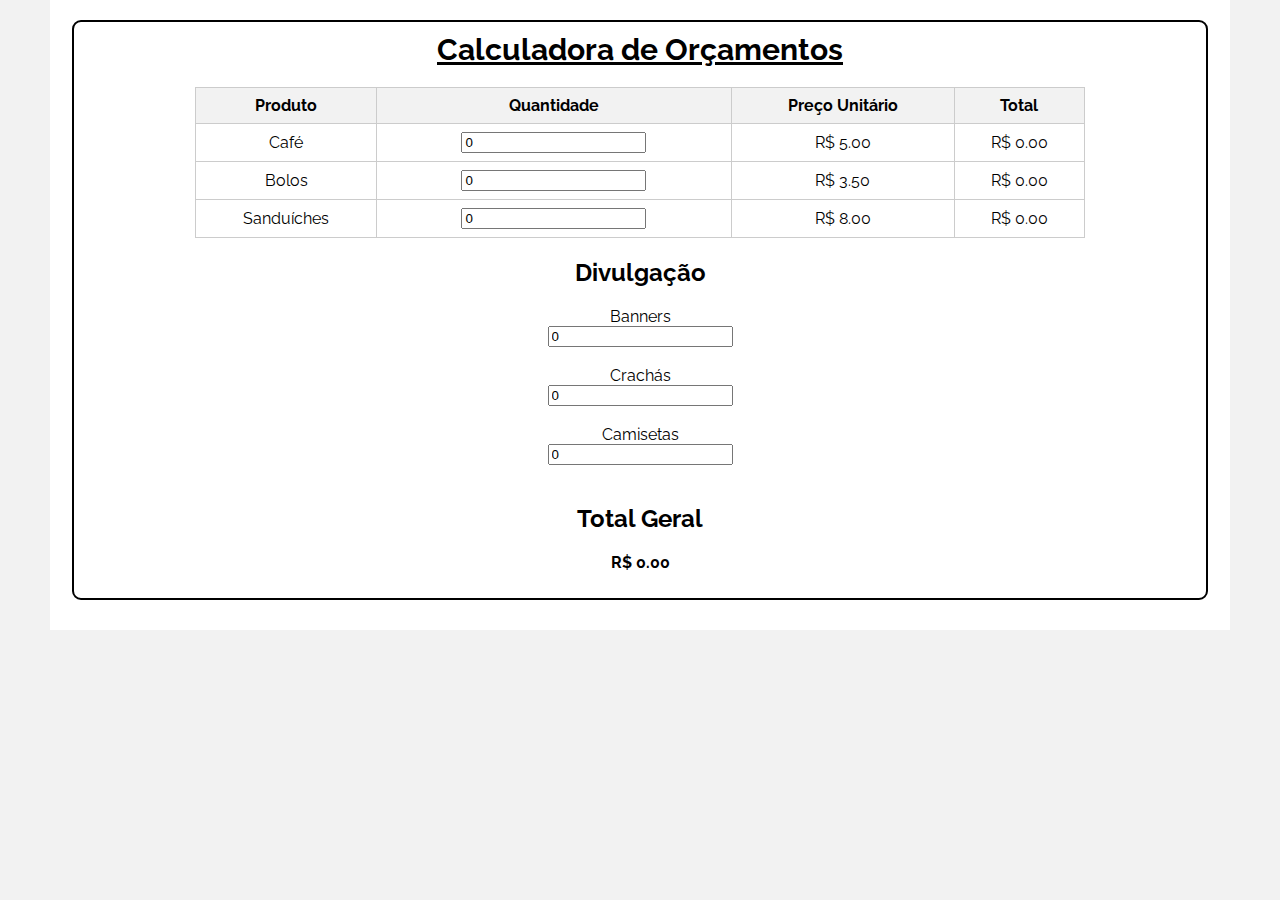
<file: orçamentos.html>
<!DOCTYPE html>
<html lang="pt-br">

<head>
    <meta charset="UTF-8">
    <meta name="viewport" content="width=device-width, initial-scale=1.0">
    <title>Calculadora de Orçamentos</title>
    <link rel="stylesheet" href="style.css">
</head>

<body>
    <section class="container">
        <fieldset>
            <div class="calculadora">
                <legend>Calculadora de Orçamentos</legend>
                <table>
                    <thead>
                        <tr>
                            <th>Produto</th>
                            <th>Quantidade</th>
                            <th>Preço Unitário</th>
                            <th>Total</th>
                        </tr>
                    </thead>
                    <tbody id="produtoTable">
                        <!-- Os itens da lista serão inseridos aqui com JavaScript -->
                    </tbody>
                </table>
            </div>
            <div class="divulgação">
                <h2>Divulgação</h2>
                <label for="banners">Banners <br></label>
                <input type="number" id="banners" min="0" value="0"><br><br>

                <label for="crachas">Crachás <br></label>
                <input type="number" id="crachas" min="0" value="0"><br><br>

                <label for="camisetas">Camisetas <br></label>
                <input type="number" id="camisetas" min="0" value="0"><br><br>

                <h2>Total Geral</h2>
                <p id="total">R$ 0.00</p>
            </div>
        </fieldset>
    </section>
    <script src="scripts.js"></script>
</body>

</html>
</file>
<file: style.css>
@import url('https://fonts.googleapis.com/css2?family=Raleway:wght@100&display=swap');

/* Orçamentos */

.container {
    width: 1140px;
    max-width: 100%;
    margin: 0 auto;
    padding: 20px;
    background-color: #fff;
}

table {
    border-collapse: collapse;
    width: 80%;
    margin: 20px auto;
}

th,
td {
    border: 1px solid #ccc;
    padding: 8px;
    text-align: center;
}

th {
    background-color: #f2f2f2;
    text-align: center;
}

#total {
    font-weight: bold;
}

fieldset {
    border: 2px solid #000000;
    border-radius: 9px;
    padding: 10px;
    margin-bottom: 10px;
}

legend {
    font-size: 30px;
    font-weight: bold;
    text-align: center;
    text-decoration: underline;
}

.divulgação {
    text-align: center;
}

/* VIII-SCI */
body {
    font-family: 'Raleway', sans-serif;
    background-color: #f2f2f2;
    margin: 0;
    padding: 0;
}

header {
    background-color: #000000;
    color: #fff;
    padding: 20px;
}
nav ul li{
    list-style: none;
    display: inline;
    padding-top: 5px;
    padding-bottom: 5px;
    margin-left: 9px;
    margin-right: 9px;
}

.left {
    padding: 10px;
    text-align: left;
}

.logo {
    text-align: center;
}

.right {
    padding: 10px;
    text-align: right;
}

nav a {
    font-family: 'Raleway', sans-serif;
    color: #fff;
    text-decoration: none;
    margin: 0 20px;
}

.container {
    max-width: 1200px;
    margin: 0 auto;
    padding: 20px;
    background-color: #fff;
}

footer {
    background-color: #333;
    color: #fff;
    text-align: center;
    padding: 20px;
}
</file>
